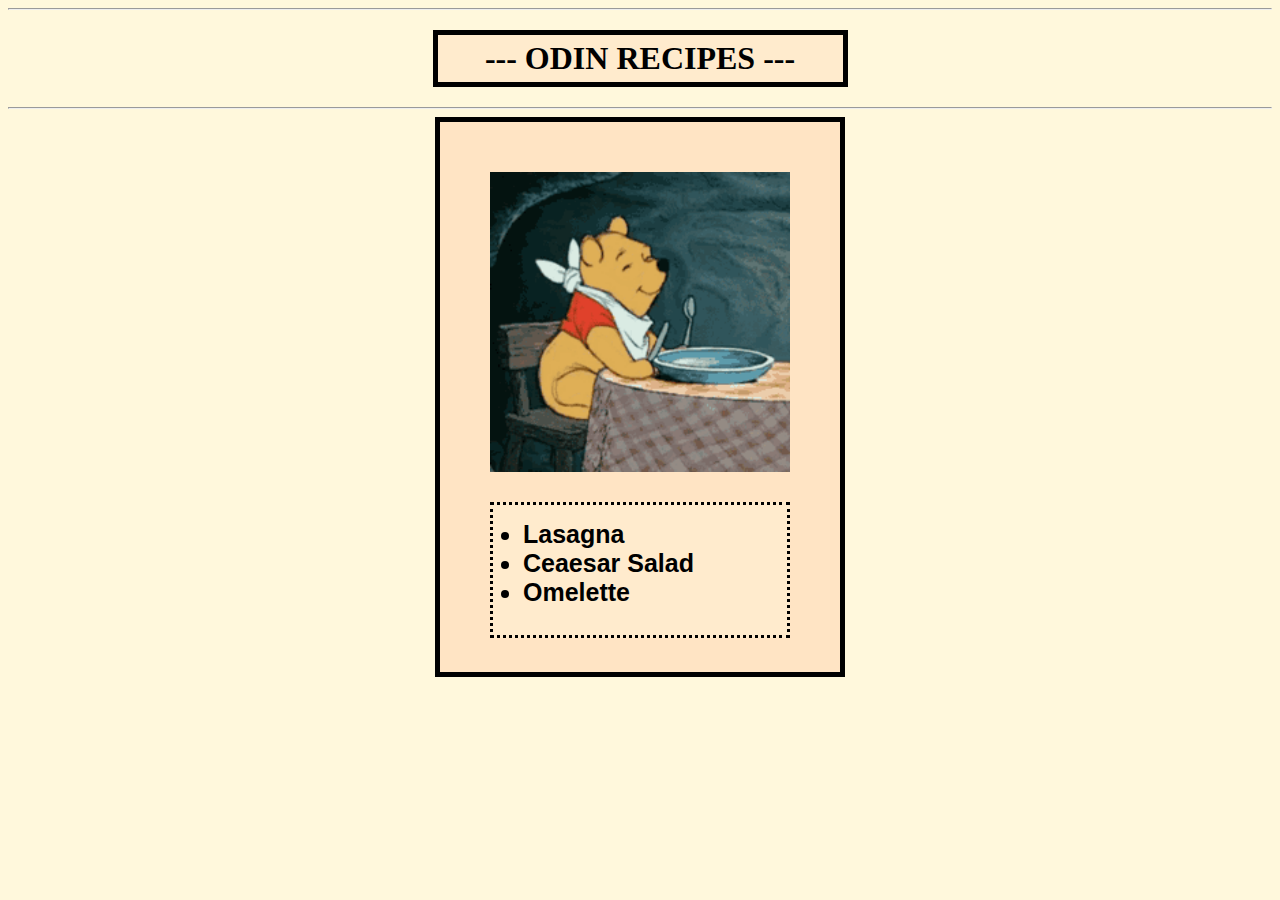
<file: index.html>
<!DOCTYPE html>
<html lan="en">
    <head>
        <meta charset="UTF-8">
        <title>Recipes!</title>
        <meta name="viewport" content="width=device-width, initial-scale=1.0">
        <link rel="stylesheet" href="style.css">
        <hr>
    </head>
    <body>
        <header>
            <h1 class="head">--- Odin Recipes ---</h1>
        </header>
        <hr>
        <main>            
            <img src="./images/winnie-the-pooh-hungry.gif" alt="Winnie the pooh excited waiting for food">
            <ul>
                <li><a href="recipes/lasagna.html" target="_blank">Lasagna</a></li>
                <li><a href="./recipes/caesar-salad.html" target="_blank">Ceaesar Salad</a></li>
                <li><a href="./recipes/omelette.html" target="_blank">Omelette</a></li>
            </ul>            
        </main>
    </body>
</html>
</file>
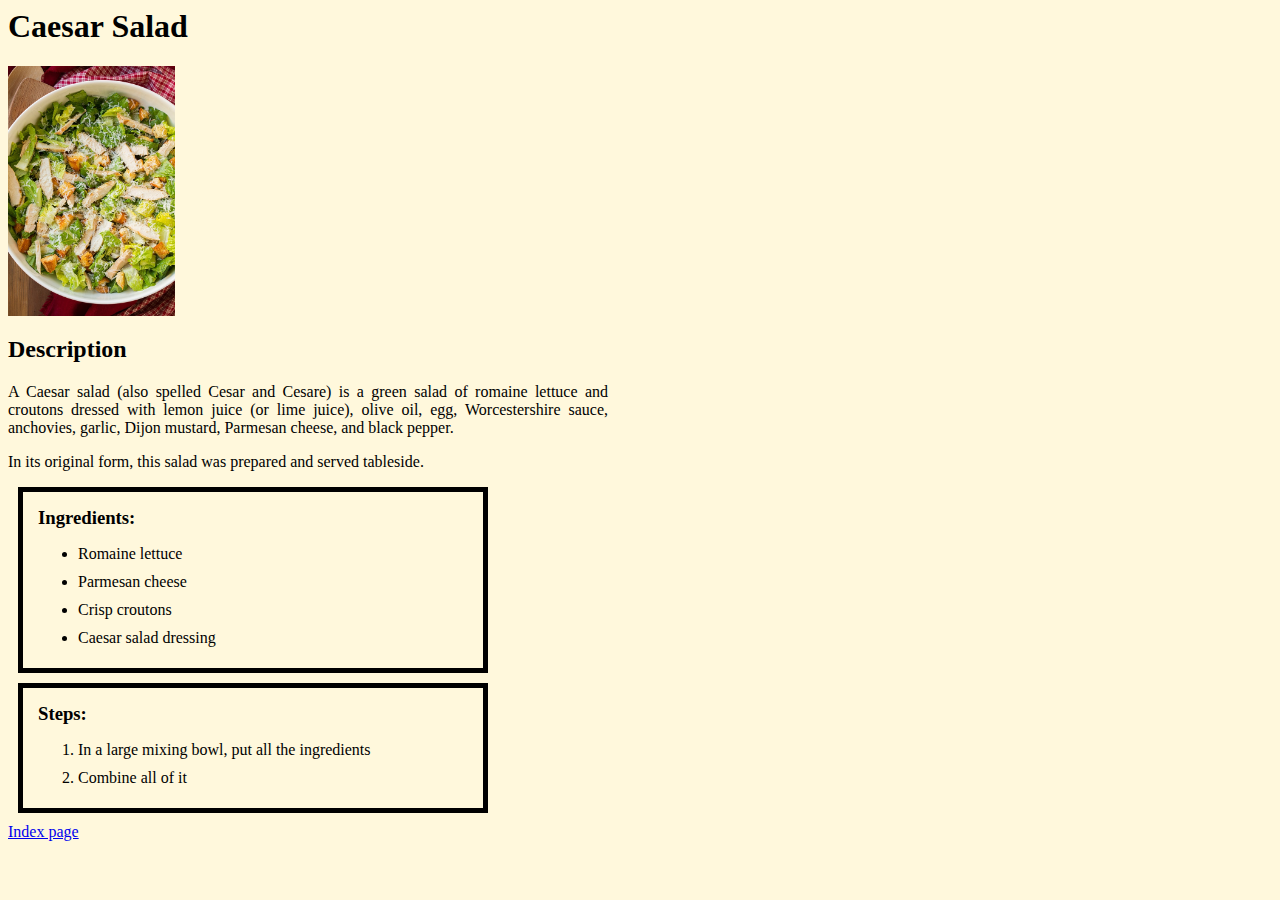
<file: recipes/caesar-salad.html>
<body>
<link rel="stylesheet" href="style.css">
<h1>Caesar Salad</h1>
<img class="imagem" src="../images/caesar-salad.jpg" alt="A beautiful green salad" >
<h2>Description</h2>
<p>A Caesar salad (also spelled Cesar and Cesare) is a green salad of romaine lettuce and croutons dressed with lemon juice (or lime juice), olive oil, egg, Worcestershire sauce, anchovies, garlic, Dijon mustard, Parmesan cheese, and black pepper.</p>
<p>In its original form, this salad was prepared and served tableside.</p>
<div class="mini-box">
    <h3>Ingredients:</h3>
    <ul>
        <li>Romaine lettuce</li>
        <li>Parmesan cheese</li>
        <li>Crisp croutons</li>
        <li>Caesar salad dressing</li>
    </ul>
</div>
<div class="mini-box">
    <h3>Steps:</h3>
    <ol>
        <li>In a large mixing bowl, put all the ingredients</li>
        <li>Combine all of it</li>
    </ol>
</div>
<a href="../index.html">Index page</a>
</body>
</file>
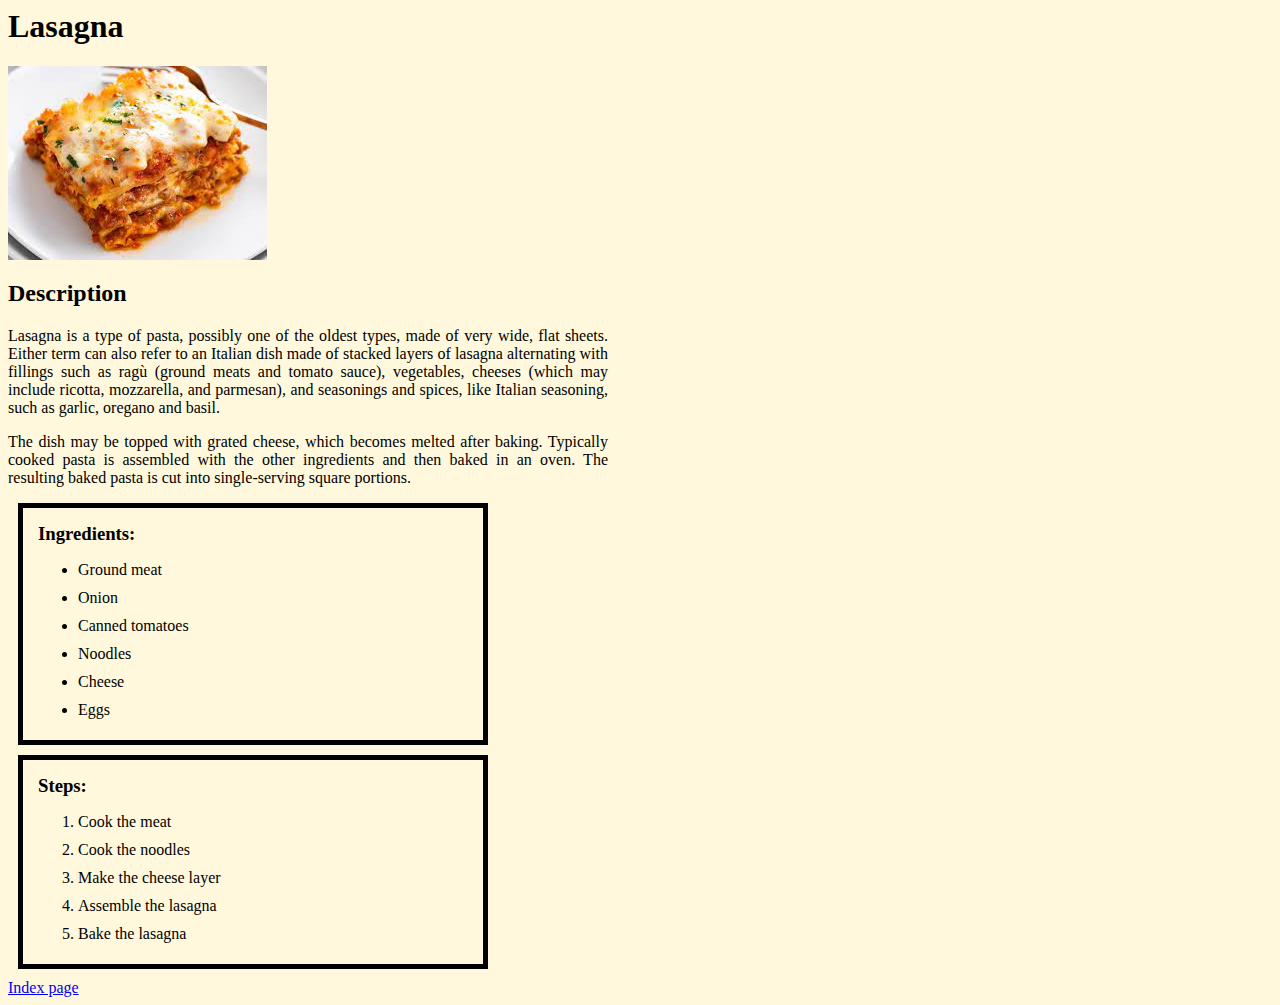
<file: recipes/lasagna.html>
<body>
<link rel="stylesheet" href="style.css">
<h1>Lasagna</h1>
<img src="../images/lasagna.jpeg" alt="a very taste lasagna!">
<h2>Description</h2>
<p>Lasagna is a type of pasta, possibly one of the oldest types, made of very wide, flat sheets. Either term can also refer to an Italian dish made of stacked layers of lasagna alternating with fillings such as ragù (ground meats and tomato sauce), vegetables, cheeses (which may include ricotta, mozzarella, and parmesan), and seasonings and spices, like Italian seasoning, such as garlic, oregano and basil.</p>
<p>The dish may be topped with grated cheese, which becomes melted after baking. Typically cooked pasta is assembled with the other ingredients and then baked in an oven. The resulting baked pasta is cut into single-serving square portions.</p>
<div class="mini-box">
    <h3>Ingredients:</h3>
    <ul>
        <li>Ground meat</li>
        <li>Onion</li>
        <li>Canned tomatoes</li>
        <li>Noodles</li>
        <li>Cheese</li>
        <li>Eggs</li>
    </ul>
</div>
<div class="mini-box">
    <h3>Steps:</h3>
    <ol>
        <li>Cook the meat</li>
        <li>Cook the noodles</li>
        <li>Make the cheese layer</li>
        <li>Assemble the lasagna</li>
        <li>Bake the lasagna</li>
    </ol>
</div>
<a href="../index.html">Index page</a>
</body>
</file>
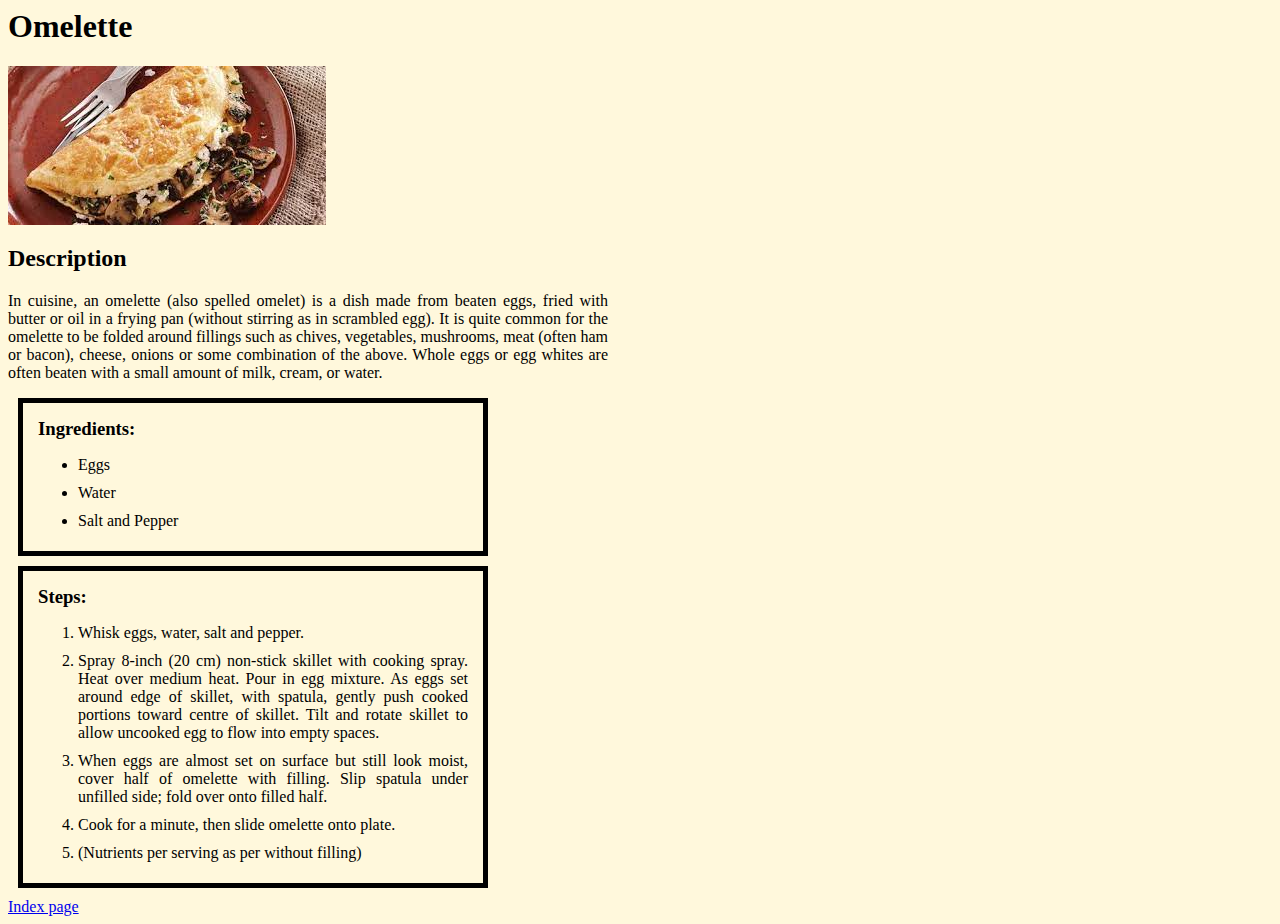
<file: recipes/omelette.html>
<body>
<link rel="stylesheet" href="style.css">
<h1>Omelette</h1>
<img src="../images/omelette.jpeg" alt="Omelette">
<h2>Description</h2>
<p>In cuisine, an omelette (also spelled omelet) is a dish made from beaten eggs, fried with butter or oil in a frying pan (without stirring as in scrambled egg). It is quite common for the omelette to be folded around fillings such as chives, vegetables, mushrooms, meat (often ham or bacon), cheese, onions or some combination of the above. Whole eggs or egg whites are often beaten with a small amount of milk, cream, or water.</p>
<div class="mini-box">    
    <h3>Ingredients:</h3>
    <ul>
        <li>Eggs</li>
        <li>Water</li>
        <li>Salt and Pepper</li>
    </ul>
</div>
<div class="mini-box">
    <h3>Steps:</h3>
    <ol>
        <li>Whisk eggs, water, salt and pepper.</li>
        <li>Spray 8-inch (20 cm) non-stick skillet with cooking spray. Heat over medium heat. Pour in egg mixture. As eggs set around edge of skillet, with spatula, gently push cooked portions toward centre of skillet. Tilt and rotate skillet to allow uncooked egg to flow into empty spaces.</li>
        <li>When eggs are almost set on surface but still look moist, cover half of omelette with filling. Slip spatula under unfilled side; fold over onto filled half.</li>
        <li>Cook for a minute, then slide omelette onto plate.</li>
        <li>(Nutrients per serving as per without filling)</li>
    </ol>
</div>
<a href="../index.html">Index page</a>
</body>
</file>
<file: style.css>
body {
    background-color: cornsilk ;
}
.head {
    text-transform: uppercase;
    background-color: blanchedalmond;
    text-align: center;
    margin: 20px;
    width: 395px;
    height: auto;
    border: 5px solid black;
    margin: auto;
    padding: 5px;
    
}

header {
    margin: 20px;
}

main {
    background-color:bisque ;
    width: 300px;
    height: 450px;
    border: 5px solid black;
    margin: auto;
    padding: 50px;
}

main img {
    display: block;
    margin: auto;
    width: 300px;
    
}

ul {
    background-color: blanchedalmond;
    font-size: 25px;
    font-family: Arial, Helvetica, sans-serif;
    font-weight: 600;
    width: auto;
    height: 100px;
    border:dotted black 3px;
    padding: 15px 30px;  
    margin-top: 30px;
    
}

li > a {
    text-decoration: none;
    color: black;    
}

li > a:hover {
    text-decoration: underline;
    background-color: bisque;
}
</file>
<file: recipes/style.css>
.imagem {
    width: auto;
    height: 250px;
}

body {
    background-color: cornsilk ;
    max-width: 600px;
    text-align: justify;
}

.mini-box {
    border: 5px solid black;
    margin: 10px;
    max-width: 450px;
    padding: 5px;
}

div > h3 {
    margin: 10px;
}

div li {
    margin: 10px;
}
</file>
